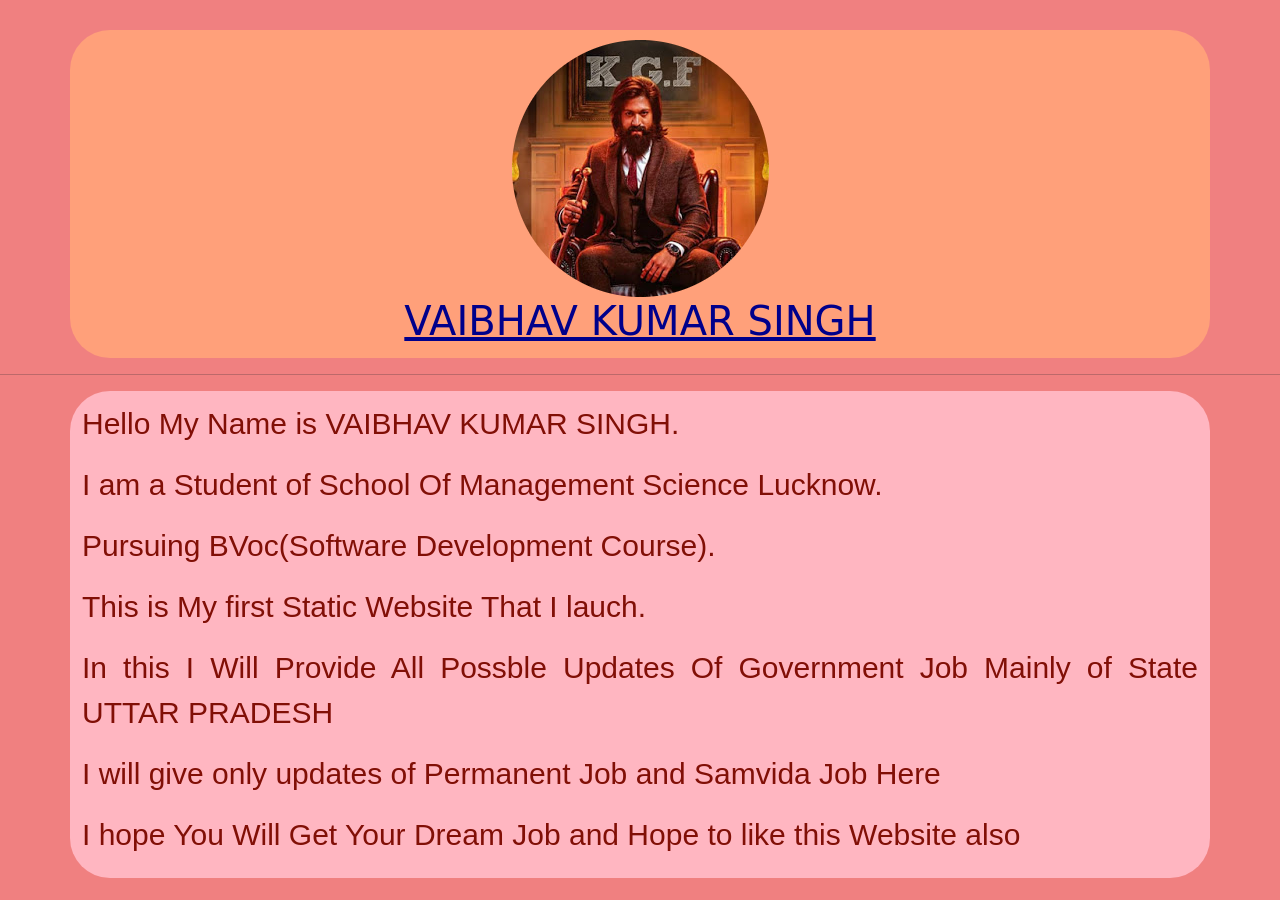
<file: index.html>
<!DOCTYPE html>
<html lang="en">
<head>
    <meta charset="UTF-8">
    <meta http-equiv="X-UA-Compatible" content="IE=edge">
    <meta name="viewport" content="width=, initial-scale=1.0">
    <title>Doc</title>
    <link rel="stylesheet" href="style.css">
    <link href="https://cdn.jsdelivr.net/npm/bootstrap@5.0.2/dist/css/bootstrap.min.css" rel="stylesheet" integrity="sha384-EVSTQN3/azprG1Anm3QDgpJLIm9Nao0Yz1ztcQTwFspd3yD65VohhpuuCOmLASjC" crossorigin="anonymous">
    
</head>
<body class="mm">
    <div class="new container">
        <center><img src="kkkk.png" alt=""></center>
        <center class="n2"><h1>VAIBHAV KUMAR SINGH</h1></center>
    </div>
    <hr>

    <div class="new2 container">
      <P>
        Hello My Name is VAIBHAV KUMAR SINGH.
      </P> 
      <P>I am a Student of  School Of Management Science Lucknow. </P>
      <p>Pursuing BVoc(Software Development Course).</p>
      <p>This is My first Static Website That I lauch.</p>
      <p>In this I Will Provide All Possble Updates Of Government Job Mainly of State UTTAR PRADESH
      </p>
      <P>I will give only updates of Permanent Job and Samvida Job Here</P>
      <p>I hope You Will Get Your Dream Job and Hope to like this Website also</p>
    </div>
</body>
</html>
</file>
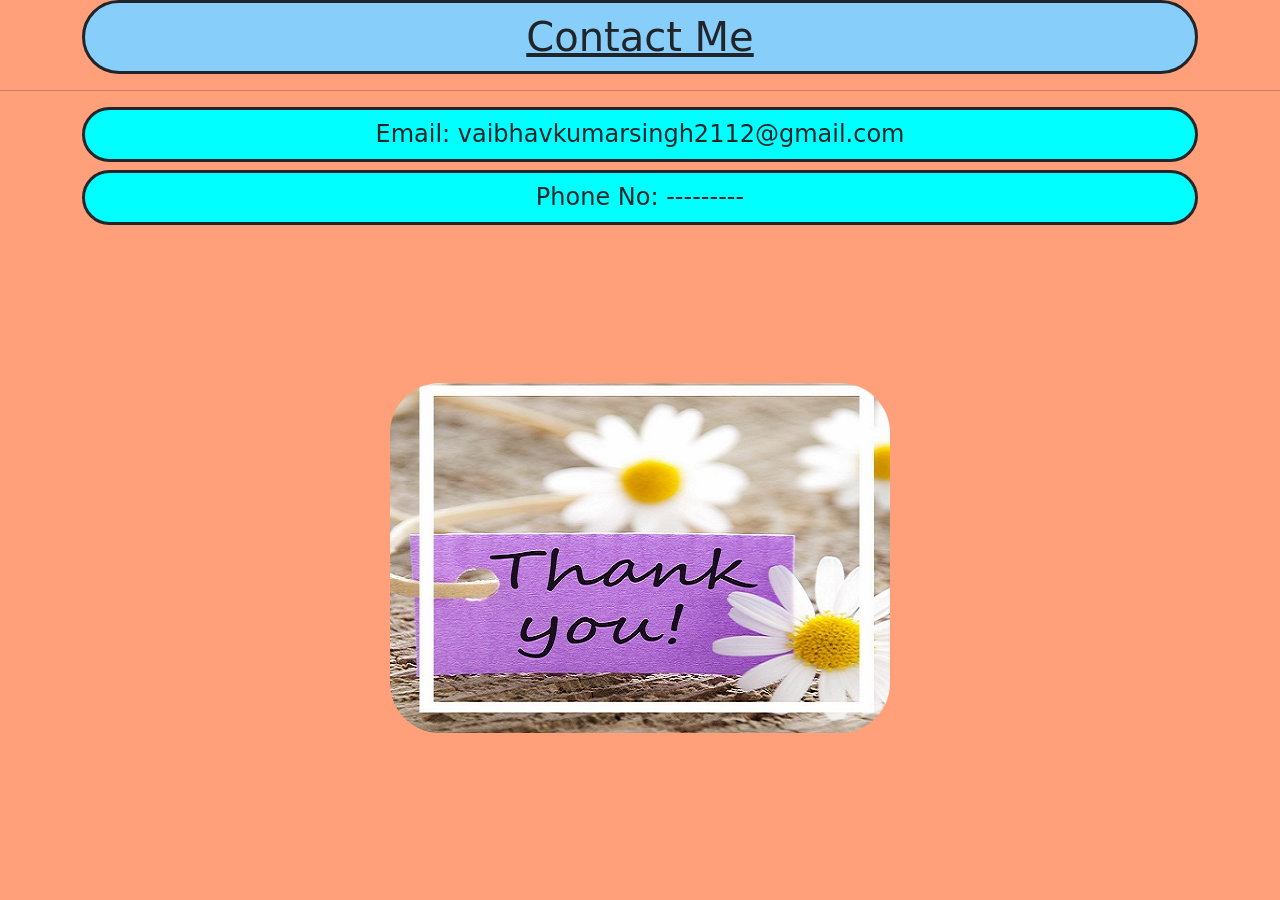
<file: contact.html>
<!DOCTYPE html>
<html lang="en">
<head>
    <meta charset="UTF-8">
    <meta http-equiv="X-UA-Compatible" content="IE=edge">
    <meta name="viewport" content="width=device-width, initial-scale=1.0">
    <title>Document</title>
    <link rel="stylesheet" href="st.css">
    <link href="https://cdn.jsdelivr.net/npm/bootstrap@5.0.2/dist/css/bootstrap.min.css" rel="stylesheet" integrity="sha384-EVSTQN3/azprG1Anm3QDgpJLIm9Nao0Yz1ztcQTwFspd3yD65VohhpuuCOmLASjC" crossorigin="anonymous">

</head>
<body class="con">
    <div class="container">
     <h1 >Contact Me</h1>

    

    </div>
    <hr>
    <div class="container">
        <h4>Email: vaibhavkumarsingh2112@gmail.com</h4>
        <h4>Phone No: ---------</h4>
        
    </div>
    <div class="container">
        <p align="center"><img src="thank.jpg" class="pho"></p>
    </div>
    
</body>
</html>
</file>
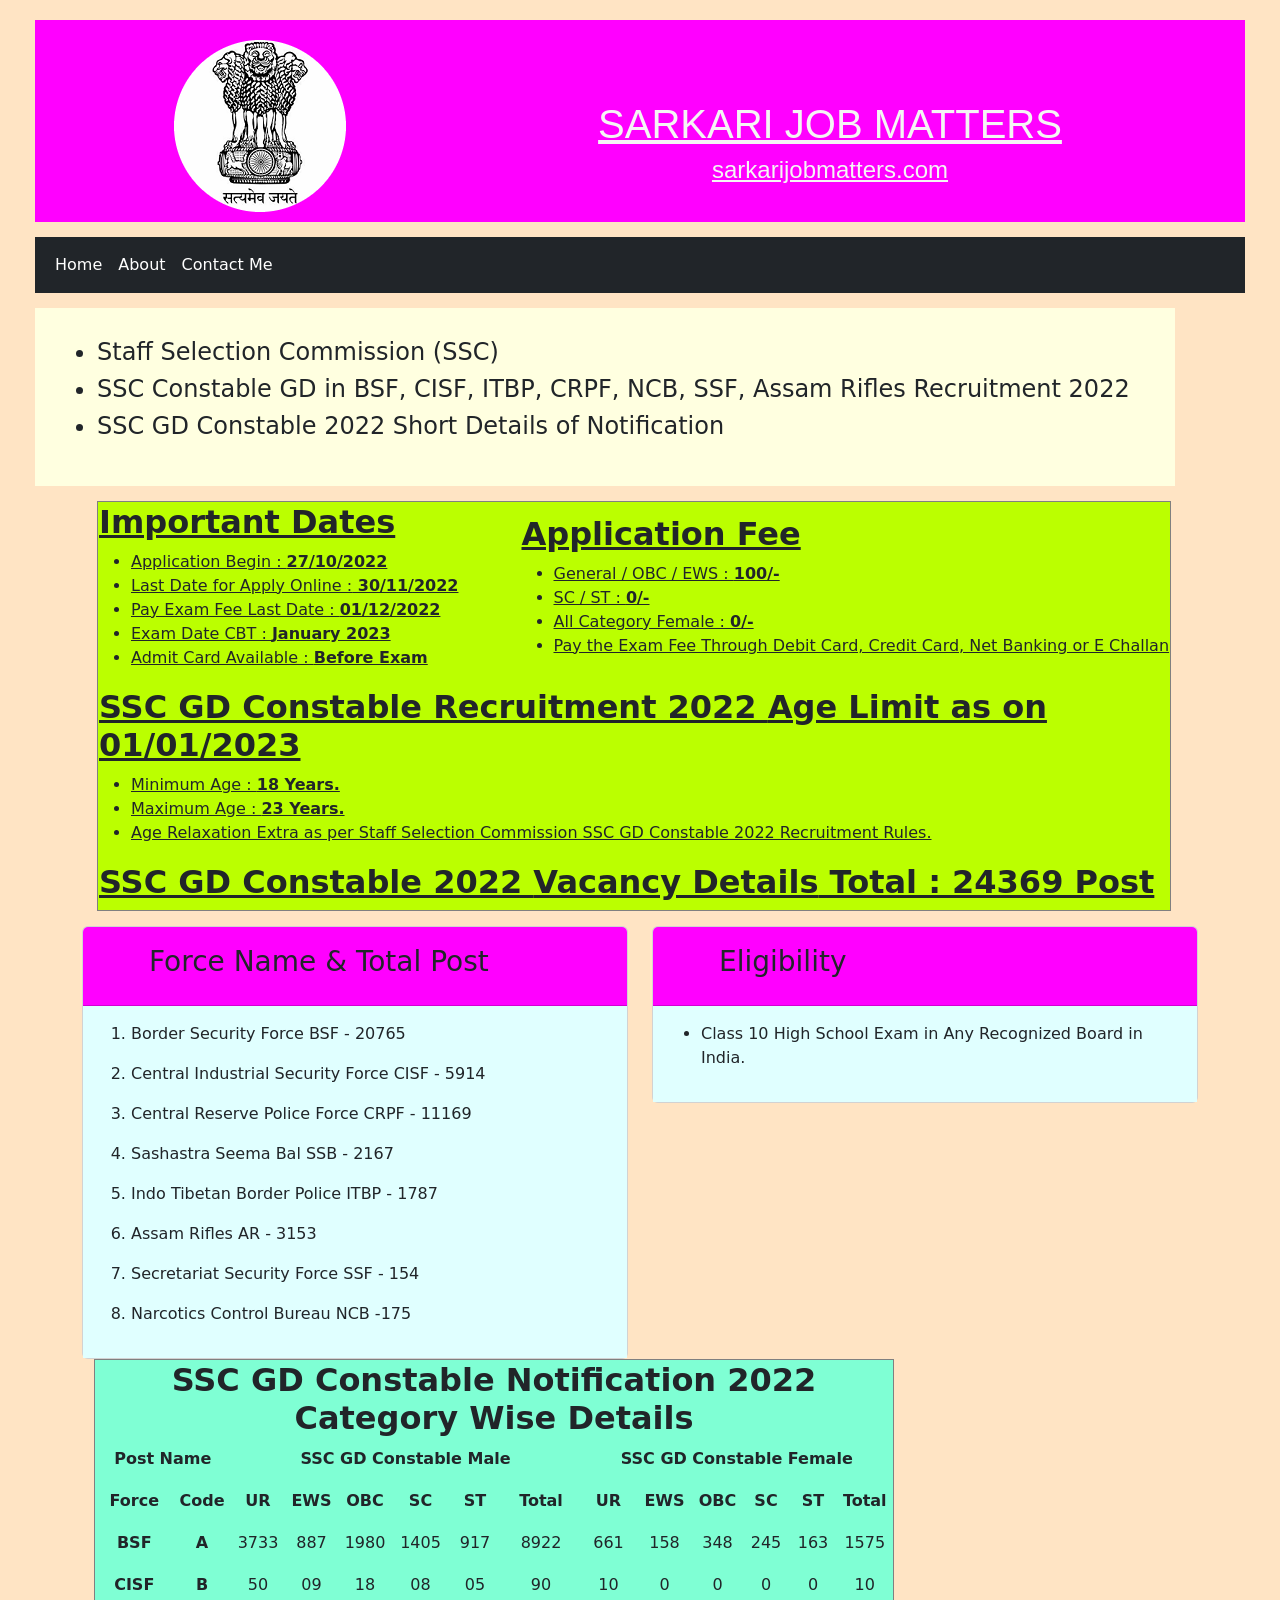
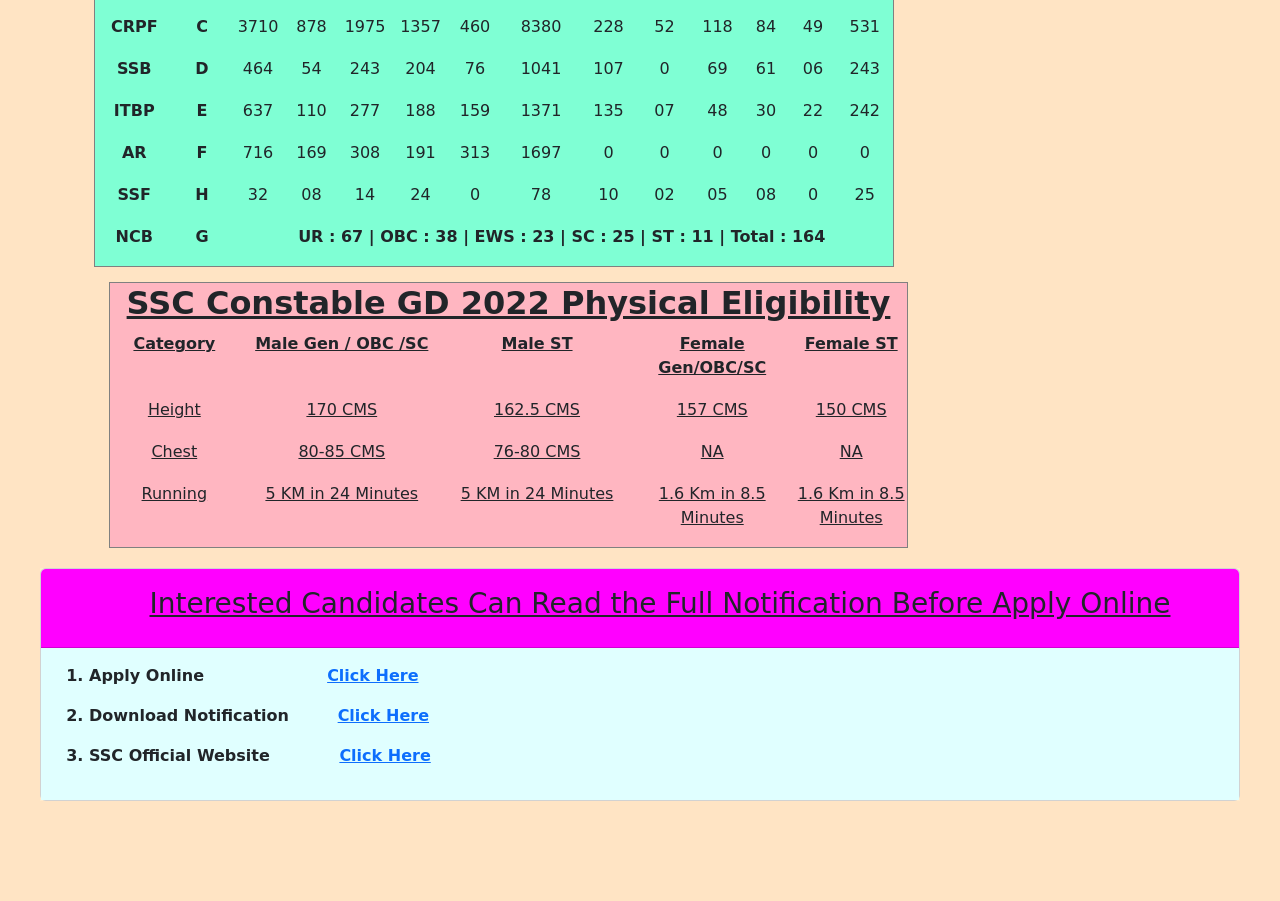
<file: copy2.html>
<!DOCTYPE html>
<html lang="en">
<head>
   
    <title>Document</title>
    <link href="https://cdn.jsdelivr.net/npm/bootstrap@5.0.2/dist/css/bootstrap.min.css" rel="stylesheet" integrity="sha384-EVSTQN3/azprG1Anm3QDgpJLIm9Nao0Yz1ztcQTwFspd3yD65VohhpuuCOmLASjC" crossorigin="anonymous">
    <link rel="stylesheet" href="copy.css">
</head>
<body class="main">
  
  <section id="head">
    <div class="container">
      <div class="row">
        <div class="col-lg-4" ><img src="mm-modified.png" ></div>
        <div class="col-lg-8 " id="mywebsite"><h1>SARKARI JOB MATTERS</h1>
        <H4>sarkarijobmatters.com</H4></div>
      </div> 
    </div>
  </section>
  
  <section id="head3">
    <nav class="navbar navbar-expand-lg navbar-dark bg-dark">
      <div class="container-fluid">
        
       
          <ul class="navbar-nav">
            <li class="nav-item">
              <a class="nav-link active"  href="pro.html">Home</a>
            </li>
            <li class="nav-item">
              <a class="nav-link active" href="index.html">About <i class="fa fa-user-circle" aria-hidden="true"></i></a>
            </li>
            <li class="nav-item">
              <a class="nav-link active" href="contact.html">Contact Me</a>
            </li>
           
          </ul>
        </div>
      </div>
    </nav>

  </section>

    <div class="container don">
        <ul>
         <h4>   <li> Staff Selection Commission (SSC)  </li></h4>

            <h4><li>SSC Constable GD in BSF, CISF, ITBP, CRPF, NCB, SSF, Assam Rifles Recruitment 2022 </li></h4>

            <h4> 
              <li>SSC GD Constable 2022 Short Details of Notification
              </li>

            </h4>
           
        </ul>
    </div> 
     
      
    <section >
        <div class="container">
            
          
    <table border="" class="tab">
      <tr>
        <td colspan="11" valign="top" width="423">
        <h2><span><b>Important Dates</b></span><b></b></h2>
        <ul>
        <li>Application Begin : <b>27/10/2022</b></li>
        <li>Last Date for Apply Online :<span ><b> 30/11/2022</b></span></li>
        <li>Pay Exam Fee Last Date : <b>01/12/2022</b></li>
        <li>Exam Date CBT : <b>January 2023</b></li>
        <li>Admit Card Available : <b>Before Exam</b></li>
        </ul>
        </td>
        <td colspan="10" >
        <h2 ><b>Application Fee</b></span><b></b></h2>
        <ul>
        <li>General / OBC / EWS : <b>100/-</b></li>
        <li>SC / ST : <b>0/-</b></li>
        <li>All Category Female : <b>0/-</b></li>
        <li>Pay the Exam Fee Through Debit Card, Credit Card, Net Banking or E Challan</li>
    
     
      
   
        </ul>
        </td>
        </tr>
        <tr>
        <td colspan="21" valign="top" width="798">
        <h2 ><span><b>SSC GD Constable Recruitment 2022 <span>Age Limit as on</span></b><span><b> 01/01/2023</b></span></span><b> </b></h2>
        <ul>
        <li>Minimum Age : <b>18 Years.</b></li>
        <li>Maximum Age : <b>23 Years.</b></li>
        <li>Age Relaxation Extra as per Staff Selection Commission SSC GD Constable 2022 Recruitment Rules.</li>
        </ul>
        </td>
        </tr>
        <tr>
        <td colspan="21" valign="top" width="798">
        <h2 ><span ><b>SSC GD Constable 2022 <span>Vacancy Details</span></b><span><b> Total : 24369 Post</b></span></span></h2>
        </td>
        </tr>
    </table> 
    <section >
        <div class="row">
          <div class="pricing-column col">
            <div class="card">
              <div class="card-header" id="lol">
                <h3>Force Name & Total Post</h3>
              </div>
              <div class="card-body" id="card">
                <ol>
                  <li><p>Border Security Force BSF - 20765 </p>
                   
                  </p></li> 
                  <li><p>Central Industrial Security Force CISF - 5914 </p></li>
                  <li><p>Central Reserve Police Force CRPF - 11169 </p></li> 
                  <li><p>Sashastra Seema Bal SSB  - 2167 </li> 
                  <li><p>Indo Tibetan Border Police ITBP - 1787 </p></li>
                  <li><p>Assam Rifles AR  - 3153  </p></li> 
                  <li><p>Secretariat Security Force SSF - 154 </p></li> 
                  <li><p>Narcotics Control Bureau NCB -175 </p></li>
                  
                </ol>
                
               
              </div>
            </div>
          </div>
        
         
          
          <div class="pricing-column col">
            <div class="card">
              <div class="card-header" id="lol2">
                <h3>Eligibility</h3>
              </div>
              <div class="card-body" id="card2">
               
                <ul>
                  <li>	
                    Class 10 High School Exam in Any Recognized Board in India.</li> 
          
                  
                </ul>
      
      
              </div>
            </div>
          </div>
  
  </section>

  <section >
  <div class="container">
     <table  border="" id="last2">
        <tr>
        <td colspan="21" valign="top" width="798">
        <h2 align="center"><span ><b>SSC GD Constable Notification 2022 <span>Category Wise Details</span></b></span></h2>
        </td>
        </tr>
        <tr>
        <td colspan="3" valign="top" width="135">
        <p align="center"><b>Post Name
        </b></p>
        </td>
        <td colspan="10" valign="top" width="350">
        <p align="center"><b>SSC GD Constable Male</b></p>
        </td>
        <td colspan="8" valign="top" width="312">
        <p align="center"><b>SSC GD Constable Female</b></p>
        </td>
        </tr>
        <tr>
        <td style="text-align: center;" valign="top" width="79"> <strong>Force</strong></td>
        <td colspan="2" valign="top" width="57">
        <p align="center"><b>Code</b></p>
        </td>
        <td valign="top" width="55">
        <p align="center"><b>UR</b></p>
        </td>
        <td colspan="2" valign="top" width="52">
        <p align="center"><b>EWS</b></p>
        </td>
        <td valign="top" width="55">
        <p align="center"><b>OBC</b></p>
        </td>
        <td colspan="2" valign="top" width="56">
        <p align="center"><b>SC</b></p>
        </td>
        <td valign="top" width="53">
        <p align="center"><b>ST</b></p>
        </td>
        <td colspan="3" valign="top" width="79">
        <p align="center"><b>Total</b></p>
        </td>
        <td colspan="2" valign="top" width="56">
        <p align="center"><b>UR</b></p>
        </td>
        <td valign="top" width="56">
        <p align="center"><b>EWS</b></p>
        </td>
        <td valign="top" width="50">
        <p align="center"><b>OBC</b></p>
        </td>
        <td colspan="2" valign="top" width="47">
        <p align="center"><b>SC</b></p>
        </td>
        <td valign="top" width="47">
        <p align="center"><b>ST</b></p>
        </td>
        <td valign="top" width="57">
        <p align="center"><b>Total</b></p>
        </td>
        </tr>
        <tr>
        <td valign="top" width="79">
        <p align="center"><b>BSF</b></p>
        </td>
        <td colspan="2" valign="top" width="57">
        <p align="center"><b>A</b></p>
        </td>
        <td valign="top" width="55">
        <p align="center">3733</p>
        </td>
        <td colspan="2" valign="top" width="52">
        <p align="center">887</p>
        </td>
        <td valign="top" width="55">
        <p align="center">1980</p>
        </td>
        <td colspan="2" valign="top" width="56">
        <p align="center">1405</p>
        </td>
        <td valign="top" width="53">
        <p align="center">917</p>
        </td>
        <td colspan="3" valign="top" width="79">
        <p align="center">8922</p>
        </td>
        <td colspan="2" valign="top" width="56">
        <p align="center">661</p>
        </td>
        <td valign="top" width="56">
        <p align="center">158</p>
        </td>
        <td valign="top" width="50">
        <p align="center">348</p>
        </td>
        <td colspan="2" valign="top" width="47">
        <p align="center">245</p>
        </td>
        <td valign="top" width="47">
        <p align="center">163</p>
        </td>
        <td valign="top" width="57">
        <p align="center">1575</p>
        </td>
        </tr>
        <tr>
        <td valign="top" width="79">
        <p align="center"><b>CISF</b></p>
        </td>
        <td colspan="2" valign="top" width="57">
        <p align="center"><b>B</b></p>
        </td>
        <td valign="top" width="55">
        <p align="center">50</p>
        </td>
        <td colspan="2" valign="top" width="52">
        <p align="center">09</p>
        </td>
        <td valign="top" width="55">
        <p align="center">18</p>
        </td>
        <td colspan="2" valign="top" width="56">
        <p align="center">08</p>
        </td>
        <td valign="top" width="53">
        <p align="center">05</p>
        </td>
        <td colspan="3" valign="top" width="79">
        <p align="center">90</p>
        </td>
        <td colspan="2" valign="top" width="56">
        <p align="center">10</p>
        </td>
        <td valign="top" width="56">
        <p align="center">0</p>
        </td>
        <td valign="top" width="50">
        <p align="center">0</p>
        </td>
        <td colspan="2" valign="top" width="47">
        <p align="center">0</p>
        </td>
        <td valign="top" width="47">
        <p align="center">0</p>
        </td>
        <td valign="top" width="57">
        <p align="center">10</p>
        </td>
        </tr>
        <tr>
        <td valign="top" width="79">
        <p align="center"><b>CRPF</b></p>
        </td>
        <td colspan="2" valign="top" width="57">
        <p align="center"><b>C</b></p>
        </td>
        <td valign="top" width="55">
        <p align="center">3710</p>
        </td>
        <td colspan="2" valign="top" width="52">
        <p align="center">878</p>
        </td>
        <td valign="top" width="55">
        <p align="center">1975</p>
        </td>
        <td colspan="2" valign="top" width="56">
        <p align="center">1357</p>
        </td>
        <td valign="top" width="53">
        <p align="center">460</p>
        </td>
        <td colspan="3" valign="top" width="79">
        <p align="center">8380</p>
        </td>
        <td colspan="2" valign="top" width="56">
        <p align="center">228</p>
        </td>
        <td valign="top" width="56">
        <p align="center">52</p>
        </td>
        <td valign="top" width="50">
        <p align="center">118</p>
        </td>
        <td colspan="2" valign="top" width="47">
        <p align="center">84</p>
        </td>
        <td valign="top" width="47">
        <p align="center">49</p>
        </td>
        <td valign="top" width="57">
        <p align="center">531</p>
        </td>
        </tr>
        <tr>
        <td valign="top" width="79">
        <p align="center"><b>SSB</b></p>
        </td>
        <td colspan="2" valign="top" width="57">
        <p align="center"><b>D</b></p>
        </td>
        <td valign="top" width="55">
        <p align="center">464</p>
        </td>
        <td colspan="2" valign="top" width="52">
        <p align="center">54</p>
        </td>
        <td valign="top" width="55">
        <p align="center">243</p>
        </td>
        <td colspan="2" valign="top" width="56">
        <p align="center">204</p>
        </td>
        <td valign="top" width="53">
        <p align="center">76</p>
        </td>
        <td colspan="3" valign="top" width="79">
        <p align="center">1041</p>
        </td>
        <td colspan="2" valign="top" width="56">
        <p align="center">107</p>
        </td>
        <td valign="top" width="56">
        <p align="center">0</p>
        </td>
        <td valign="top" width="50">
        <p align="center">69</p>
        </td>
        <td colspan="2" valign="top" width="47">
        <p align="center">61</p>
        </td>
        <td valign="top" width="47">
        <p align="center">06</p>
        </td>
        <td valign="top" width="57">
        <p align="center">243</p>
        </td>
        </tr>
        <tr>
        <td valign="top" width="79">
        <p align="center"><b>ITBP</b></p>
        </td>
        <td colspan="2" valign="top" width="57">
        <p align="center"><b>E</b></p>
        </td>
        <td valign="top" width="55">
        <p align="center">637</p>
        </td>
        <td colspan="2" valign="top" width="52">
        <p align="center">110</p>
        </td>
        <td valign="top" width="55">
        <p align="center">277</p>
        </td>
        <td colspan="2" valign="top" width="56">
        <p align="center">188</p>
        </td>
        <td valign="top" width="53">
        <p align="center">159</p>
        </td>
        <td colspan="3" valign="top" width="79">
        <p align="center">1371</p>
        </td>
        <td colspan="2" valign="top" width="56">
        <p align="center">135</p>
        </td>
        <td valign="top" width="56">
        <p align="center">07</p>
        </td>
        <td valign="top" width="50">
        <p align="center">48</p>
        </td>
        <td colspan="2" valign="top" width="47">
        <p align="center">30</p>
        </td>
        <td valign="top" width="47">
        <p align="center">22</p>
        </td>
        <td valign="top" width="57">
        <p align="center">242</p>
        </td>
        </tr>
        <tr>
        <td valign="top" width="79">
        <p align="center"><b>AR</b></p>
        </td>
        <td colspan="2" valign="top" width="57">
        <p align="center"><b>F</b></p>
        </td>
        <td valign="top" width="55">
        <p align="center">716</p>
        </td>
        <td colspan="2" valign="top" width="52">
        <p align="center">169</p>
        </td>
        <td valign="top" width="55">
        <p align="center">308</p>
        </td>
        <td colspan="2" valign="top" width="56">
        <p align="center">191</p>
        </td>
        <td valign="top" width="53">
        <p align="center">313</p>
        </td>
        <td colspan="3" valign="top" width="79">
        <p align="center">1697</p>
        </td>
        <td colspan="2" valign="top" width="56">
        <p align="center">0</p>
        </td>
        <td valign="top" width="56">
        <p align="center">0</p>
        </td>
        <td valign="top" width="50">
        <p align="center">0</p>
        </td>
        <td colspan="2" valign="top" width="47">
        <p align="center">0</p>
        </td>
        <td valign="top" width="47">
        <p align="center">0</p>
        </td>
        <td valign="top" width="57">
        <p align="center">0</p>
        </td>
        </tr>
        <tr>
        <td valign="top" width="79">
        <p align="center"><b>SSF</b></p>
        </td>
        <td colspan="2" valign="top" width="57">
        <p align="center"><b>H</b></p>
        </td>
        <td valign="top" width="55">
        <p align="center">32</p>
        </td>
        <td colspan="2" valign="top" width="52">
        <p align="center">08</p>
        </td>
        <td valign="top" width="55">
        <p align="center">14</p>
        </td>
        <td colspan="2" valign="top" width="56">
        <p align="center">24</p>
        </td>
        <td valign="top" width="53">
        <p align="center">0</p>
        </td>
        <td colspan="3" valign="top" width="79">
        <p align="center">78</p>
        </td>
        <td colspan="2" valign="top" width="56">
        <p align="center">10</p>
        </td>
        <td valign="top" width="56">
        <p align="center">02</p>
        </td>
        <td valign="top" width="50">
        <p align="center">05</p>
        </td>
        <td colspan="2" valign="top" width="47">
        <p align="center">08</p>
        </td>
        <td valign="top" width="47">
        <p align="center">0</p>
        </td>
        <td valign="top" width="57">
        <p align="center">25</p>
        </td>
        </tr>
        <tr>
        <td valign="top" width="79">
        <p align="center"><b>NCB</b></p>
        </td>
        <td colspan="2" valign="top" width="57">
        <p align="center"><b>G</b></p>
        </td>
        <td colspan="18" valign="top" width="663">
        <p align="center"><strong>UR : 67 | OBC : 38 | EWS : 23 | SC : 25 | ST : 11 | Total : 164</strong></p>
        </td>
        </tr>
        <tr>
      </table>
    </div>
    </section>
    <div class="container">
      <table border="" class="tab4">
        <td colspan="21" valign="top" width="798">
        <h2 align="center"><span><b>SSC Constable GD 2022 Physical Eligibility</b></span></h2>
        </td>
        </tr>
        <tr>
        <td colspan="2" valign="top" width="129">
        <p align="center"><b>Category</b></p>
        </td>
        <td colspan="6" valign="top" width="206">
        <p align="center"><b>Male Gen / OBC /SC</b></p>
        </td>
        <td colspan="6" valign="top" width="184">
        <p align="center"><b>Male ST</b></p>
        </td>
        <td colspan="4" valign="top" width="166">
        <p align="center"><b>Female Gen/OBC/SC</b></p>
        </td>
        <td colspan="3" valign="top" width="112">
        <p align="center"><b>Female ST</b></p>
        </td>
        </tr>
        <tr>
        <td colspan="2" valign="top" width="129">
        <p align="center">Height</p>
        </td>
        <td colspan="6" valign="top" width="206">
        <p align="center">170 CMS</p>
        </td>
        <td colspan="6" valign="top" width="184">
        <p align="center">162.5 CMS</p>
        </td>
        <td colspan="4" valign="top" width="166">
        <p align="center">157 CMS</p>
        </td>
        <td colspan="3" valign="top" width="112">
        <p align="center">150 CMS</p>
        </td>
        </tr>
        <tr>
        <td colspan="2" valign="top" width="129">
        <p align="center">Chest</p>
        </td>
        <td colspan="6" valign="top" width="206">
        <p align="center">80-85 CMS</p>
        </td>
        <td colspan="6" valign="top" width="184">
        <p align="center">76-80 CMS</p>
        </td>
        <td colspan="4" valign="top" width="166">
        <p align="center">NA</p>
        </td>
        <td colspan="3" valign="top" width="112">
        <p align="center">NA</p>
        </td>
        </tr>
        <tr>
        <td colspan="2" valign="top" width="129">
        <p align="center">Running</p>
        </td>
        <td colspan="6" valign="top" width="206">
        <p align="center">5 KM in 24 Minutes</p>
        </td>
        <td colspan="6" valign="top" width="184">
        <p align="center">5 KM in 24 Minutes</p>
        </td>
        <td colspan="4" valign="top" width="166">
        <p align="center">1.6 Km in 8.5 Minutes</p>
        </td>
        <td colspan="3" valign="top" width="112">
        <p align="center">1.6 Km in 8.5 Minutes</p>
        </td>
        </tr>
    </table>
    </div>
    </section>

    <section class="lollast">
      <div class="row">
        <div class="pricing-column col">
          <div class="card">
            <div class="card-header" id="lollast">
              <h3 align="center" style="text-decoration: underline;">Interested Candidates Can Read the Full Notification Before Apply Online
              </h3>
            </div>
            <div class="card-body" id="card">
              <ol> <b> <li> <p> Apply Online &emsp;&emsp;&emsp;&emsp;&emsp;&emsp;&emsp;&nbsp;<a href="https://ssc.nic.in/" >Click Here </a>
              </p></li></b>
               
               <b> <li> <p> Download Notification &emsp;&emsp;&nbsp;&nbsp;<a href="https://ssc.nic.in/SSCFileServer/PortalManagement/UploadedFiles/notice_ctgd_27102022.pdf" >Click Here </a>
              </p></li></b>
               

               <b> <li> <p> SSC Official Website &emsp;&emsp;&emsp;&emsp;<a href="https://ssc.nic.in/" >Click Here </a>
              </p></li></b>
            </ol>

            
             
              
             
            </div>
          </div>
        </div>
       </section>
    
</body>
</html>
</file>
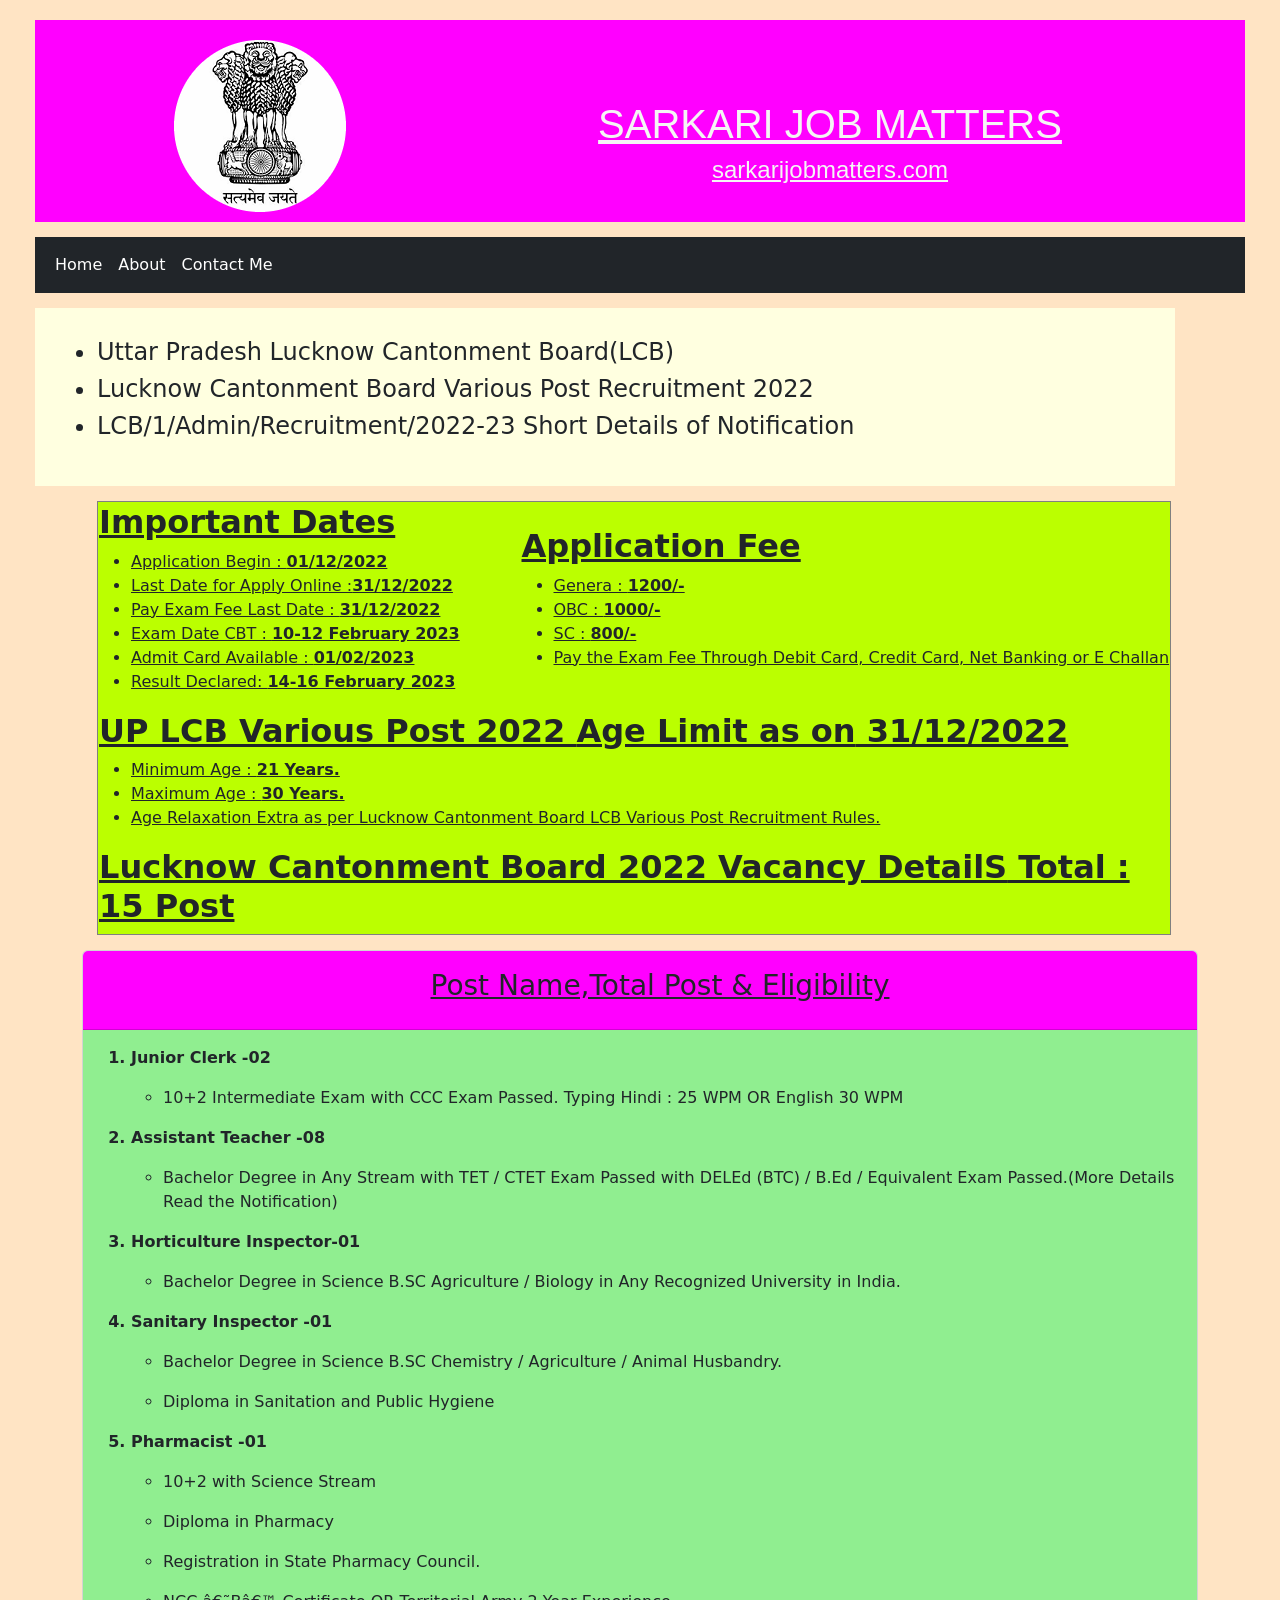
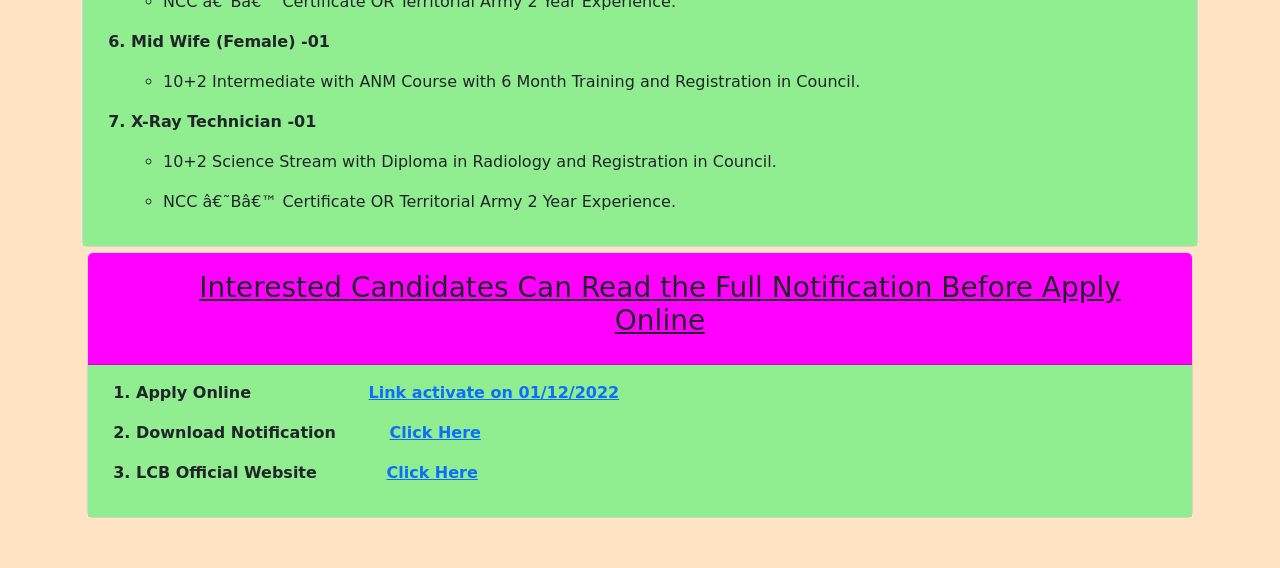
<file: copy3.html>
<!DOCTYPE html>
<html lang="en">
<head>
   
    <title>Document</title>
    <link href="https://cdn.jsdelivr.net/npm/bootstrap@5.0.2/dist/css/bootstrap.min.css" rel="stylesheet" integrity="sha384-EVSTQN3/azprG1Anm3QDgpJLIm9Nao0Yz1ztcQTwFspd3yD65VohhpuuCOmLASjC" crossorigin="anonymous">
    <link rel="stylesheet" href="copy3.css">
</head>
<body class="main">
  
  <section id="head">
    <div class="container">
      <div class="row">
        <div class="col-lg-4" ><img src="mm-modified.png" ></div>
        <div class="col-lg-8 " id="mywebsite"><h1>SARKARI JOB MATTERS</h1>
        <H4>sarkarijobmatters.com</H4></div>
      </div> 
    </div>
  </section>
  
  <section id="head3">
    <nav class="navbar navbar-expand-lg navbar-dark bg-dark">
      <div class="container-fluid">
        
       
          <ul class="navbar-nav">
            <li class="nav-item">
              <a class="nav-link active"  href="pro.html">Home</a>
            </li>
            <li class="nav-item">
              <a class="nav-link active" href="index.html">About <i class="fa fa-user-circle" aria-hidden="true"></i></a>
            </li>
            <li class="nav-item">
              <a class="nav-link active" href="contact.html">Contact Me</a>
            </li>
           
          </ul>
        </div>
      </div>
    </nav>

  </section>

    <div class="container don">
        <ul>
         <h4>   <li> Uttar Pradesh Lucknow Cantonment Board(LCB)</li></h4>

            <h4><li>Lucknow Cantonment Board Various Post Recruitment 2022</li></h4>

            <h4> 
              <li>LCB/1/Admin/Recruitment/2022-23 Short Details of Notification
              </li>

            </h4>
           
        </ul>
    </div> 
     
      
    <section >
        <div class="container">
            
          
    <table border="" class="tab">
      <tr>
        <td colspan="11" valign="top" width="423">
        <h2><span><b>Important Dates</b></span><b></b></h2>
        <ul>
        <li>Application Begin : <b>01/12/2022</b></li>
        <li>Last Date for Apply Online :<span ><b>31/12/2022</b></span></li>
        <li>Pay Exam Fee Last Date : <b>31/12/2022</b></li>
        <li>Exam Date CBT : <b> 10-12 February 2023</b></li>
        <li>Admit Card Available : <b>01/02/2023</b></li>
        <li>Result Declared: <b>14-16 February 2023</b></li>
        </ul>
        </td>
        <td colspan="10" >
        <h2 ><b>Application Fee</b></span><b></b></h2>
        <ul>
        <li>Genera : <b>1200/-</b></li>
        <li>OBC : <b>1000/-</b></li>
        <li>SC : <b>800/-</b></li>
        <li>Pay the Exam Fee Through Debit Card, Credit Card, Net Banking or E Challan</li>
    
     
      
   
        </ul>
        </td>
        </tr>
        <tr>
        <td colspan="21" valign="top" width="798">
        <h2 ><span><b>UP LCB Various Post 2022 
             <span>Age Limit as on</span></b><span><b> 31/12/2022</b></span></span><b> </b></h2>
        <ul>
        <li>Minimum Age : <b>21 Years.</b></li>
        <li>Maximum Age : <b>30 Years.</b></li>
        <li>Age Relaxation Extra as per Lucknow Cantonment Board LCB Various Post Recruitment Rules.

        </li>
        </ul>
        </td>
        </tr>
        <tr>
        <td colspan="21" valign="top" width="798">
        <h2 ><span ><b>Lucknow Cantonment Board 2022 Vacancy DetailS</b><span><b> Total : 15 Post</b></span></span></h2>
        </td>
        </tr>
    </table> 
    <section >
        <div class="row">
          <div class="pricing-column col">
            <div class="card">
              <div class="card-header" id="lol">
                <h3 align="center" style="text-decoration: underline;">Post Name,Total Post & Eligibility</h3>
              </div>
              <div class="card-body" id="card">
                <ol>
                  <b> <li><p>Junior Clerk  -02</p> </li></b>
                  <p><ul><li>
                   10+2 Intermediate Exam with CCC Exam Passed.
                    Typing Hindi : 25 WPM OR English 30 WPM</li></ul></p>



                    <b> <li><p>Assistant Teacher  -08 </p> </li></b>
                    <p><ul><li>
                        Bachelor Degree in Any Stream with TET / CTET Exam Passed with DELEd (BTC) / B.Ed / Equivalent Exam Passed.(More Details Read the Notification)
                    </li></ul></p>
    
                      

                      <b> <li><p>Horticulture Inspector-01 </p> </li></b>
                  <p><ul><li>Bachelor Degree in Science B.SC Agriculture / Biology in Any Recognized University in India.
                   </li></ul></p>

                   

                    <b> <li><p>Sanitary Inspector  -01</p> </li></b>
                    <p><ul><li>Bachelor Degree in Science B.SC Chemistry / Agriculture / Animal Husbandry.

                    </li></ul></p>

                    <p><ul><li>
                        Diploma in Sanitation and Public Hygiene
                    </li></ul></p>



                

                    <b> <li><p>Pharmacist -01</p> </li></b>
                    <p><ul><li>10+2 with Science Stream
                      
                    </li></ul></p>
    

                
                    <p><ul><li>Diploma in Pharmacy
                      
                    </li></ul></p>
    
    
                    <p><ul><li>Registration in State Pharmacy Council.
                      
                    </li></ul></p>
    
                    <p><ul><li>NCC ‘B’ Certificate OR Territorial Army 2 Year Experience.
                      
                    </li></ul></p>

                    <b> <li><p>Mid Wife (Female)  -01

                    </p> </li></b>
                    <p><ul><li>
                        10+2 Intermediate with

                        ANM Course with 6 Month Training and Registration in Council.
                    </li></ul></p>
    
    

                  </li> 
                  <b><li><p>X-Ray Technician -01

                </p></li></b>


                  <ul><li>10+2 Science Stream with Diploma in Radiology and Registration in Council.</li></ul></p></li>
                  <ul><li>NCC ‘B’ Certificate OR Territorial Army 2 Year Experience.</li></ul></p></li>
       
                </ol>
                
               
              </div>
            </div>
          </div>
         </section>

         <section class="lollast">
            <div class="row">
              <div class="pricing-column col">
                <div class="card neww">
                  <div class="card-header" id="lollast">
                    <h3 align="center" style="text-decoration: underline;">Interested Candidates Can Read the Full Notification Before Apply Online
                    </h3>
                  </div>
                  <div class="card-body" id="card">
                    <ol> <b> <li> <p> Apply Online &emsp;&emsp;&emsp;&emsp;&emsp;&emsp;&emsp;<a href="" >Link activate on 01/12/2022 </a>
                    </p></li></b>
                     
                     <b> <li> <p> Download Notification &emsp;&emsp;&emsp;<a href="https://lucknow.cantt.gov.in/" >Click Here </a>
                    </p></li></b>
                     
    
                     <b> <li> <p> LCB Official Website &emsp;&emsp;&emsp;&emsp;<a href="https://lucknow.cantt.gov.in/" >Click Here </a>
                    </p></li></b>
                  </ol>
    
                  
                   
                    
                   
                  </div>
                </div>
              </div>
             </section>
      
  
    
</body>
</html>
</file>
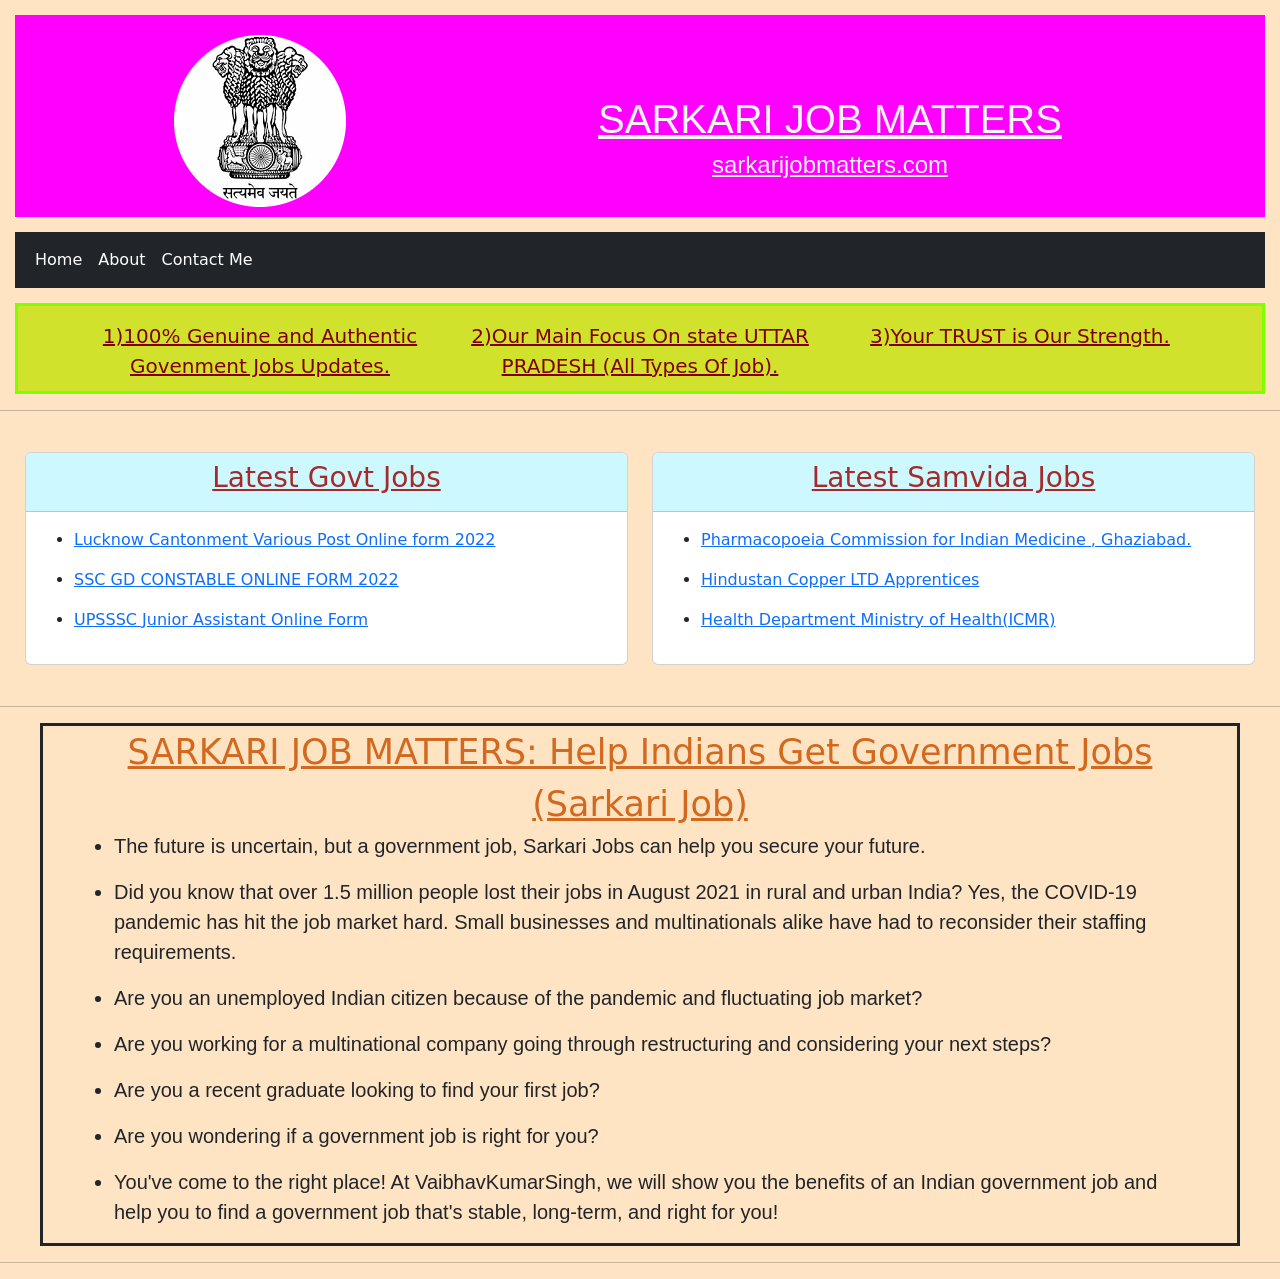
<file: pro.html>
<!DOCTYPE html>
<html lang="en">
<head>
  <meta charset="UTF-8">
  <meta http-equiv="X-UA-Compatible" content="IE=edge">
  <meta name="viewport" content="width=device-width, initial-scale=1.0">
  <title>My First Static Website</title>
  <link href="https://cdn.jsdelivr.net/npm/bootstrap@5.0.2/dist/css/bootstrap.min.css" rel="stylesheet" integrity="sha384-EVSTQN3/azprG1Anm3QDgpJLIm9Nao0Yz1ztcQTwFspd3yD65VohhpuuCOmLASjC" crossorigin="anonymous">
  <link rel="stylesheet" href="proo.css">
  <link rel="icon" href="favicon (1).ico">

</head>
<body>
  
  
  <section id="head">
    <div class="container">
      <div class="row">
        <div class="col-lg-4" ><img src="mm-modified.png" alt=""></div>
        <div class="col-lg-8 " id="mywebsite"><h1>SARKARI JOB MATTERS</h1>
        <H4>sarkarijobmatters.com</H4></div>
      </div> 
    </div>
  </section>
  
  <section id="head3">
    <nav class="navbar navbar-expand-lg navbar-dark bg-dark">
      <div class="container-fluid">
        
       
          <ul class="navbar-nav">
            <li class="nav-item">
              <a class="nav-link active"  href="pro.html">Home</a>
            </li>
            <li class="nav-item">
              <a class="nav-link active" href="index.html">About <i class="fa fa-user-circle" aria-hidden="true"></i></a>
            </li>
            <li class="nav-item">
              <a class="nav-link active" href="contact.html">Contact Me</a>
            </li>
           
          </ul>
        </div>
      </div>
    </nav>

  </section>



 <section id="head2">
  <div class="container">
 
    <div class="row"> 
      <div class="col-lg">
      1)100% Genuine and Authentic Govenment Jobs Updates.
      </div>
      <div class="col-lg">
        2)Our Main Focus On state UTTAR PRADESH (All Types Of Job).
        </div>
        <div class="col-lg">
          3)Your TRUST is Our Strength.
          </div>
    </div>
  </div>
  
 </section >
 <hr>

 <section id="card">


  <div class="row">
    <div class="pricing-column col">
      <div class="card">
        <div class="card-header">
          <h3>Latest Govt Jobs</h3>
        </div>
        <div class="card-body">
         <ul>
         
         <li><p><a href="copy3.html">Lucknow Cantonment Various Post Online form 2022</a></p></li>
         <li><p><a href="copy2.html">SSC GD CONSTABLE ONLINE FORM 2022</a></p></li> 
         <li><p><a href="thirdlink.html">UPSSSC Junior Assistant Online Form</a></p>
         </li> 
         </ul>
          
         
        </div>
      </div>
    </div>
  
    <div class="pricing-column col">
      <div class="card">
        <div class="card-header">
          <h3>Latest Samvida Jobs</h3>
        </div>
        <div class="card-body">
         
          <ul>
            <li><p><a href="https://www.becil.com/uploads/vacancy/227PCIM21nov22pdf-7d68b75482cb2e478fc11ff9a03ee3dd.pdf ">Pharmacopoeia Commission for Indian Medicine , Ghaziabad.</a></p></li> 
            <li><p><a href="https://drive.google.com/file/d/1macPkMwApKrFfnVgOl0xINqiaX5XLHJo/view">Hindustan Copper LTD Apprentices</a></p></li>
            <li><p><a href="https://niirncd.icmr.org.in/admin/en_doc/advt_sca_25-11-2022.pdf">Health Department Ministry of Health(ICMR)</a></p>
            </li> 
            </ul>

        </div>
      </div>
    </div>
  

 </section>

<hr>
<section id="about">
  <div class="container">
    <div class="my">SARKARI JOB MATTERS: Help Indians Get Government Jobs (Sarkari Job)  </div>
    <div class="my2">
      <ul>
        <li><p> The future is uncertain, but a government job, Sarkari Jobs can help you secure your future.</p>
        </li>
        <li><p> Did you know that over 1.5 million people lost their jobs in August 2021 in rural and urban India? Yes, the COVID-19 pandemic has hit the job market hard. Small businesses and multinationals alike have had to reconsider their staffing requirements.</p>
        </li>
        <li><p> Are you an unemployed Indian citizen because of the pandemic and fluctuating job market?</p></li>
        <li><p> Are you working for a multinational company going through restructuring and considering your next steps?</p></li>
        <li> <p> Are you a recent graduate looking to find your first job?</p></li>
        <li><p> Are you wondering if a government job is right for you?</p></li>
       <li><p> You've come to the right place! At VaibhavKumarSingh, we will show you the benefits of an Indian government job and help you to find a government job that's stable, long-term, and right for you! </p>
      </li> 
     </ul>

    </div>
    
  </div>
</section>

<hr>

<section>
  
</section>






 
  
  <script src="https://cdn.jsdelivr.net/npm/bootstrap@5.0.2/dist/js/bootstrap.bundle.min.js" integrity="sha384-MrcW6ZMFYlzcLA8Nl+NtUVF0sA7MsXsP1UyJoMp4YLEuNSfAP+JcXn/tWtIaxVXM" crossorigin="anonymous"></script>

</body>
</html>
</file>
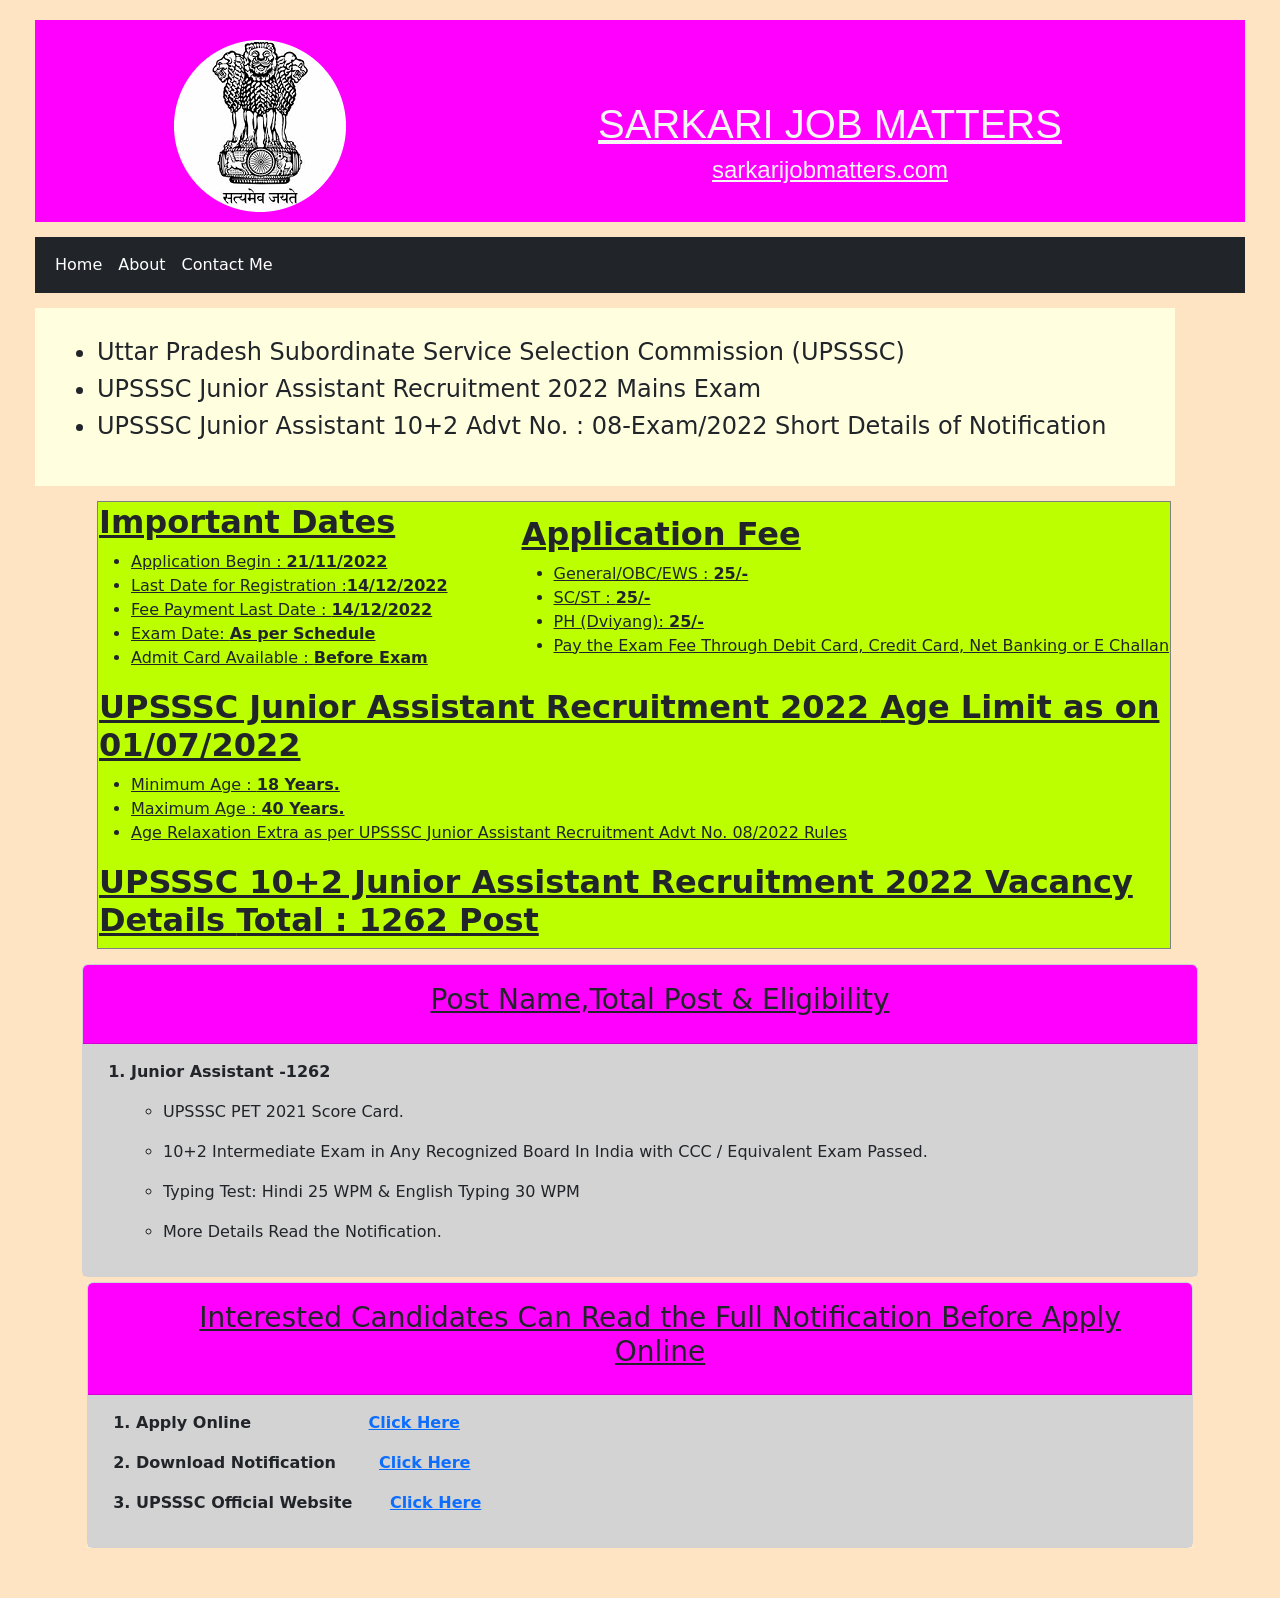
<file: thirdlink.html>
<!DOCTYPE html>
<html lang="en">
<head>
   
    <title>Document</title>
    <link href="https://cdn.jsdelivr.net/npm/bootstrap@5.0.2/dist/css/bootstrap.min.css" rel="stylesheet" integrity="sha384-EVSTQN3/azprG1Anm3QDgpJLIm9Nao0Yz1ztcQTwFspd3yD65VohhpuuCOmLASjC" crossorigin="anonymous">
    <link rel="stylesheet" href="third.css">
</head>
<body class="main">
  
  <section id="head">
    <div class="container">
      <div class="row">
        <div class="col-lg-4" ><img src="mm-modified.png" ></div>
        <div class="col-lg-8 " id="mywebsite"><h1>SARKARI JOB MATTERS</h1>
        <H4>sarkarijobmatters.com</H4></div>
      </div> 
    </div>
  </section>
  
  <section id="head3">
    <nav class="navbar navbar-expand-lg navbar-dark bg-dark">
      <div class="container-fluid">
        
       
          <ul class="navbar-nav">
            <li class="nav-item">
              <a class="nav-link active"  href="pro.html">Home</a>
            </li>
            <li class="nav-item">
              <a class="nav-link active" href="index.html">About <i class="fa fa-user-circle" aria-hidden="true"></i></a>
            </li>
            <li class="nav-item">
              <a class="nav-link active" href="contact.html">Contact Me</a>
            </li>
           
          </ul>
        </div>
      </div>
    </nav>

  </section>

    <div class="container don">
        <ul>
         <h4>   <li> Uttar Pradesh Subordinate Service Selection Commission (UPSSSC)</li></h4>

            <h4><li>UPSSSC Junior Assistant Recruitment 2022 Mains Exam</li></h4>

            <h4> 
              <li>UPSSSC Junior Assistant 10+2 Advt No. : 08-Exam/2022 Short Details of Notification
              </li>

            </h4>
           
        </ul>
    </div> 
     
      
    <section >
        <div class="container">
            
          
    <table border="" class="tab">
      <tr>
        <td colspan="11" valign="top" width="423">
        <h2><span><b>Important Dates</b></span><b></b></h2>
        <ul>
        <li>Application Begin : <b>21/11/2022</b></li>
        <li>Last Date for Registration :<span ><b>14/12/2022</b></span></li>
        <li>Fee Payment Last Date : <b> 14/12/2022</b></li>
        <li>Exam Date: <b> As per Schedule</b></li>
        <li>Admit Card Available : <b>Before Exam</b></li>
       
        </ul>
        </td>
        <td colspan="10" >
        <h2 ><b>Application Fee</b></span><b></b></h2>
        <ul>
        <li>General/OBC/EWS : <b>25/-</b></li>
       
        <li>SC/ST : <b>25/-</b></li>
        <li>PH (Dviyang): <b>25/-</b></li>
        <li>Pay the Exam Fee Through Debit Card, Credit Card, Net Banking or E Challan</li>
    
     
      
   
        </ul>
        </td>
        </tr>
        <tr>
        <td colspan="21" valign="top" width="798">
        <h2 ><span><b>UPSSSC Junior Assistant Recruitment 2022
             <span>Age Limit as on </span></b><span><b> 01/07/2022</b></span></span><b> </b></h2>
        <ul>
        <li>Minimum Age : <b>18 Years.</b></li>
        <li>Maximum Age : <b>40 Years.</b></li>
        <li>Age Relaxation Extra as per UPSSSC Junior Assistant Recruitment Advt No. 08/2022 Rules </li>
        </ul>
        </td>
        </tr>
        <tr>
        <td colspan="21" valign="top" width="798">
        <h2 ><span ><b>UPSSSC 10+2 Junior Assistant Recruitment 2022 Vacancy Details </b><span><b> Total : 1262 Post</b></span></span></h2>
        </td>
        </tr>
    </table> 
    <section >
        <div class="row">
          <div class="pricing-column col">
            <div class="card">
              <div class="card-header" id="lol">
                <h3 align="center" style="text-decoration: underline;">Post Name,Total Post & Eligibility</h3>
              </div>
              <div class="card-body" id="card">
                <ol>
                  <b> <li><p>Junior Assistant  -1262</p> </li></b>

                  <p><ul><li>UPSSSC PET 2021 Score Card.
                      
                  </li></ul></p>
  

              
                  <p><ul><li>10+2 Intermediate Exam in Any Recognized Board In India with CCC / Equivalent Exam Passed.

                    
                  </li></ul></p>
  
  
                  <p><ul><li>Typing Test: Hindi 25 WPM & English Typing 30 WPM
                    
                  </li></ul></p>
  
                  <p><ul><li>More Details Read the Notification.
                  </li></ul></p>

       
                </ol>
                
               
              </div>
            </div>
          </div>
         </section>

         <section class="lollast">
            <div class="row">
              <div class="pricing-column col">
                <div class="card neww">
                  <div class="card-header" id="lollast">
                    <h3 align="center" style="text-decoration: underline;">Interested Candidates Can Read the Full Notification Before Apply Online
                    </h3>
                  </div>
                  <div class="card-body" id="card">
                    <ol> <b> <li> <p> Apply Online &emsp;&emsp;&emsp;&emsp;&emsp;&emsp;&emsp;<a href="http://upsssc.gov.in/Default.aspx" >Click Here</a>
                    </p></li></b>
                     
                     <b> <li> <p> Download Notification &nbsp;&emsp;&emsp;<a href="http://164.100.181.233/document/Files/UP005/UploadNotices/2210211733090244_C.pdf" >Click Here </a>
                    </p></li></b>
                     
    
                     <b> <li> <p>  UPSSSC Official Website &emsp;&emsp;<a href="http://upsssc.gov.in/Default.aspx" >Click Here </a>
                    </p></li></b>
                  </ol>
    
                  
                   
                    
                   
                  </div>
                </div>
              </div>
             </section>
      
  
    
</body>
</html>
</file>
<file: style.css>
.new{
    background-color:lightsalmon;
    padding: 10px 15px 5px 15px;
    margin: 30px 25px 5px 25px;
    border-radius: 40px;
}
.n2{
    text-decoration: underline;
    color: darkblue;
}
.new2{
    padding: 10px 15px 5px 15px;
    color: rgb(129, 15, 6);
    font-family:'Gill Sans', 'Gill Sans MT', Calibri, 'Trebuchet MS', sans-serif;
    background-color: lightpink;
    font-size: 30px;
    text-align: justify;
    margin: 10px 25px 5px 25px;
    border-radius: 40px;
}
.mm{

    background-color: lightcoral;
}
</file>
<file: st.css>
h1{
    text-align: center;
    background-color: lightskyblue;
    text-decoration: underline;
    padding: 10px 10px 10px 10px;
    border-radius: 50px;
    border-style: solid;
    
}
.h1{
    margin-top: 1000px;
}

h4{
    text-align: center;
    background-color: cyan;
    padding: 10px 10px 10px 10px;
    border-radius: 50px;
    border-style: solid;
    
}
.pho{
    margin-top: 150px;
    border-radius: 50px;
}
.con{
    background-color: lightsalmon;
}
</file>
<file: copy.css>
.tab{

background-color: rgb(187, 255, 0);
margin: 15px 15px 15px 15px;
text-decoration: underline;
    
 
}
#tab{

    background-color: rgb(255, 115, 0);
    text-decoration: underline;
    margin: 30px 30px 30px 30px;
     
    }

h3{
    padding: 10px 10px 10px 50px;
}
.main{
    background-color:bisque;
    margin: 20px  20px 20px 20px;
}

.don{
    background-color: lightyellow;
    margin: 15px 15px 15px 15px;
    padding: 30px 30px 30px 30px;
  
}

.tab4{
    background-color: lightpink;
    margin: 15px 15px 15px 15px;
    text-decoration: underline;
}
#head{

    background-color: rgb(255, 0, 255);
    padding: 20px 20px 10px 20px;
    font-size: 40px;
    text-align: center;
    text-decoration: underline;
    font-family:sans-serif;
    color: whitesmoke;
    margin: 15px 15px 15px 15px;
}
#head3{
    margin: 15px 15px 10px 15px;

}
#mywebsite{
    padding-top: 60px;

}
#last{
    background-color:lightcoral;
    text-decoration: underline;
    
    margin: 30px 30px 30px 30px;

    
   
}

#card{
    background-color: lightcyan;
}
#card2{
    background-color: lightcyan;
}
#lol{
background-color: magenta;
}
#lol2{
    background-color: magenta;

}

#ex{
    padding: 30px 0px 30px 0px;
}

#last2{
background-color: aquamarine;
}

.lollast{
    
    margin: 20px 20px 100px 20px;
    background-color: blanchedalmond;
}

#lollast{
    background-color: magenta;
}
.neww{
    background-color: rgb(201, 18, 18);
}
</file>
<file: copy3.css>
.tab{

    background-color: rgb(187, 255, 0);
    margin: 15px 15px 15px 15px;
    text-decoration: underline;
        
     
    }
    #tab{
    
        background-color: rgb(255, 115, 0);
        text-decoration: underline;
        margin: 30px 30px 30px 30px;
         
        }
    
    h3{
        padding: 10px 10px 10px 50px;
    }
    .main{
        background-color:bisque;
        margin: 20px  20px 20px 20px;
    }
    
    .don{
        background-color: lightyellow;
        margin: 15px 15px 15px 15px;
        padding: 30px 30px 30px 30px;
      
    }
    
    .tab4{
        background-color: lightpink;
        margin: 15px 15px 15px 15px;
        text-decoration: underline;
    }
    #head{
    
        background-color: rgb(255, 0, 255);
        padding: 20px 20px 10px 20px;
        font-size: 40px;
        text-align: center;
        text-decoration: underline;
        font-family:sans-serif;
        color: whitesmoke;
        margin: 15px 15px 15px 15px;
    }
    #head3{
        margin: 15px 15px 10px 15px;
    
    }
    #mywebsite{
        padding-top: 60px;
    
    }
    
    #card{
        background-color: lightgreen;
    }
    #card2{
        background-color: lightcyan;
    }
    #lol{
    background-color: magenta;
    }
    #lol2{
        background-color: magenta;
    
    }
    

    
    #last2{
    background-color: aquamarine;

    }

    
.lollast{
    
    margin: 5px 5px 50px 5px;
    background-color: blanchedalmond;
}

#lollast{
    background-color: magenta;
}
</file>
<file: proo.css>
body{
    background-color:bisque;

}

#head{

    background-color: rgb(255, 0, 255);
    padding: 20px 20px 10px 20px;
    font-size: 40px;
    text-align: center;
    text-decoration: underline;
    font-family:sans-serif;
    color: whitesmoke;
    margin: 15px 15px 15px 15px;
}
#mywebsite{
    padding-top: 60px;

}

#head2{
    background-color: rgb(208, 226, 43);
    text-align: center;
    font-size: 20px;
    padding: 15px 15px 10px 15px;
    margin: 15px 15px 15px 15px;
    color:maroon;
    text-decoration: underline;
    border-style: solid;
    border-color:chartreuse;
}
#head3{
    margin: 15px 15px 10px 15px;

}

.card-header{
    text-align: center;
    color: brown;
    text-decoration: underline;
    font-size: 50px;
    background-color: rgb(205, 248, 255);
}

#card{
    padding: 25px 25px 25px 25px;
}
    

.my{
    text-align: center;
    color: chocolate;
    margin: 0px 0px 0px 0px;
    text-decoration: underline;
    font-size: 35px;
}
.my2{
    font-size: 20px;
    font-family: Verdana, Geneva, Tahoma, sans-serif;
}
    


#about{
    border-style: solid;
    margin-left: 40px;
    margin-right: 40px;
}
</file>
<file: third.css>
.tab{

    background-color: rgb(187, 255, 0);
    margin: 15px 15px 15px 15px;
    text-decoration: underline;
        
     
    }
    #tab{
    
        background-color: rgb(255, 115, 0);
        text-decoration: underline;
        margin: 30px 30px 30px 30px;
         
        }
    
    h3{
        padding: 10px 10px 10px 50px;
    }
    .main{
        background-color:bisque;
        margin: 20px  20px 20px 20px;
    }
    
    .don{
        background-color: lightyellow;
        margin: 15px 15px 15px 15px;
        padding: 30px 30px 30px 30px;
      
    }
    
    .tab4{
        background-color: lightpink;
        margin: 15px 15px 15px 15px;
        text-decoration: underline;
    }
    #head{
    
        background-color: rgb(255, 0, 255);
        padding: 20px 20px 10px 20px;
        font-size: 40px;
        text-align: center;
        text-decoration: underline;
        font-family:sans-serif;
        color: whitesmoke;
        margin: 15px 15px 15px 15px;
    }
    #head3{
        margin: 15px 15px 10px 15px;
    
    }
    #mywebsite{
        padding-top: 60px;
    
    }
    
    #card{
        background-color:lightgray;
    }
    #card2{
        background-color: lightcyan;
    }
    #lol{
    background-color: magenta;
    }
    #lol2{
        background-color: magenta;
    
    }
    

    
    #last2{
    background-color: aquamarine;

    }

    
.lollast{
    
    margin: 5px 5px 50px 5px;
    background-color: blanchedalmond;
}

#lollast{
    background-color: magenta;
}
</file>
